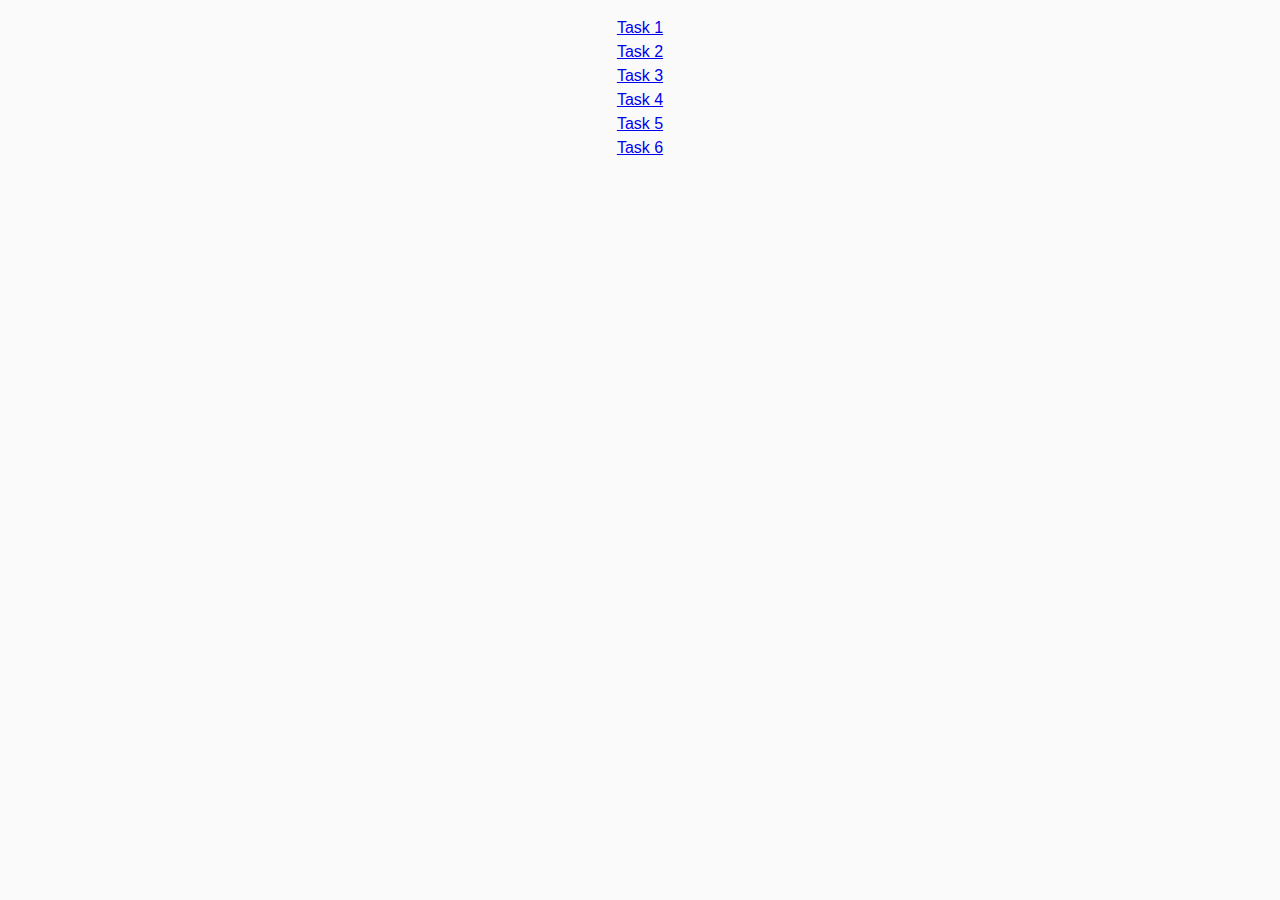
<file: index.html>
<!DOCTYPE html>
<html lang="en">
  <head>
    <meta charset="UTF-8" />
    <meta http-equiv="X-UA-Compatible" content="IE=edge" />
    <meta name="viewport" content="width=device-width, initial-scale=1.0" />
    <title>Homework 7</title>
    <link rel="stylesheet" href="./css/common.css" />
  </head>
  <body>
    <ul>
      <li><a href="./task-1.html">Task 1</a></li>
      <li><a href="./task-2.html">Task 2</a></li>
      <li><a href="./task-3.html">Task 3</a></li>
      <li><a href="./task-4.html">Task 4</a></li>
      <li><a href="./task-5.html">Task 5</a></li>
      <li><a href="./task-6.html">Task 6</a></li>
    </ul>
  </body>
</html>
</file>
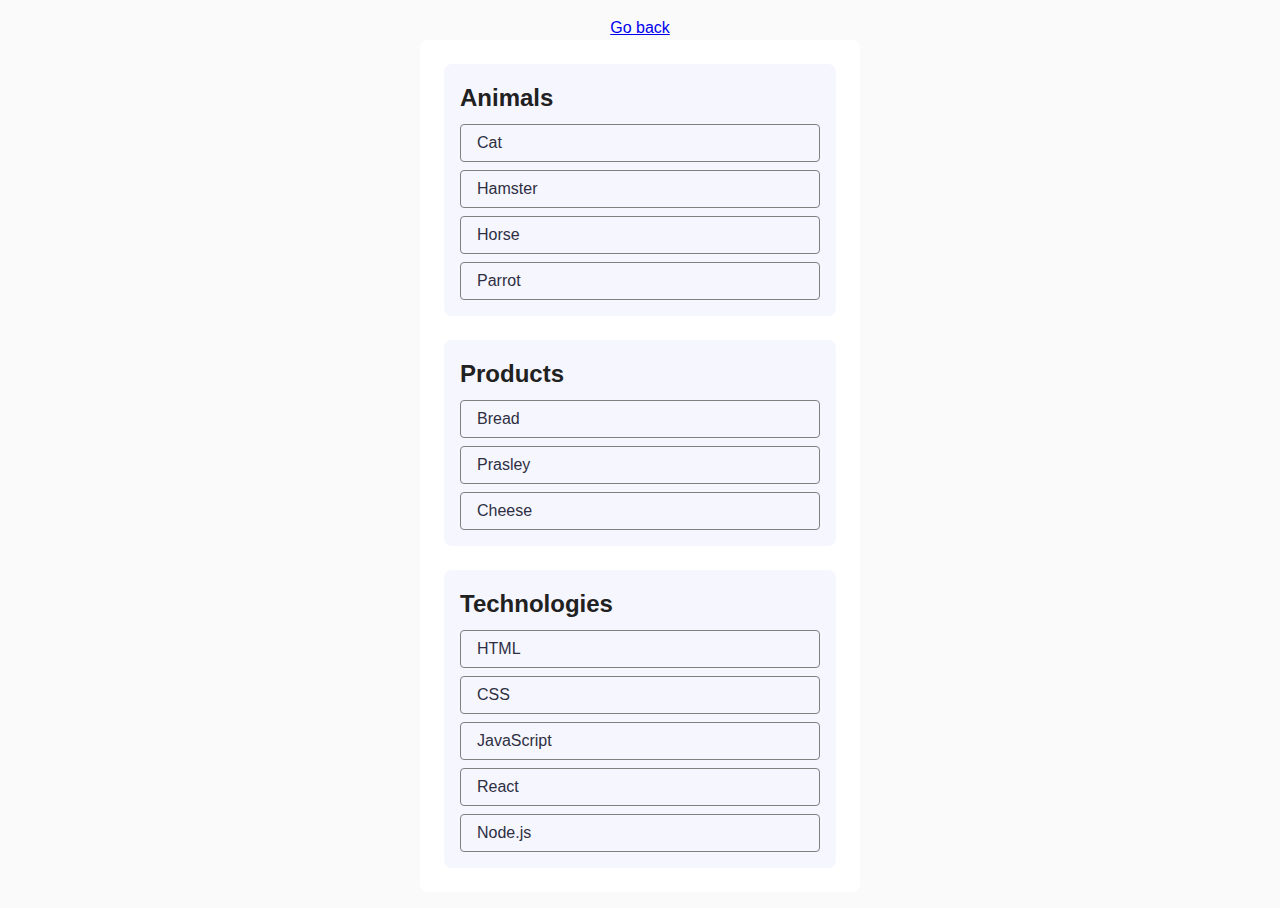
<file: task-1.html>
<!DOCTYPE html>
<html lang="en">
  <head>
    <meta charset="UTF-8" />
    <meta http-equiv="X-UA-Compatible" content="IE=edge" />
    <meta name="viewport" content="width=device-width, initial-scale=1.0" />
    <title>Task 1</title>
    <link rel="stylesheet" href="./css/common.css" />
  </head>
  <body>
    <p><a href="./index.html">Go back</a></p>

    <ul id="categories">
      <li class="item">
        <h2>Animals</h2>

        <ul>
          <li>Cat</li>
          <li>Hamster</li>
          <li>Horse</li>
          <li>Parrot</li>
        </ul>
      </li>
      <li class="item">
        <h2>Products</h2>

        <ul>
          <li>Bread</li>
          <li>Prasley</li>
          <li>Cheese</li>
        </ul>
      </li>
      <li class="item">
        <h2>Technologies</h2>

        <ul>
          <li>HTML</li>
          <li>CSS</li>
          <li>JavaScript</li>
          <li>React</li>
          <li>Node.js</li>
        </ul>
      </li>
    </ul>

    <script src="./js/task-1.js" type="module"></script>
  </body>
</html>
</file>
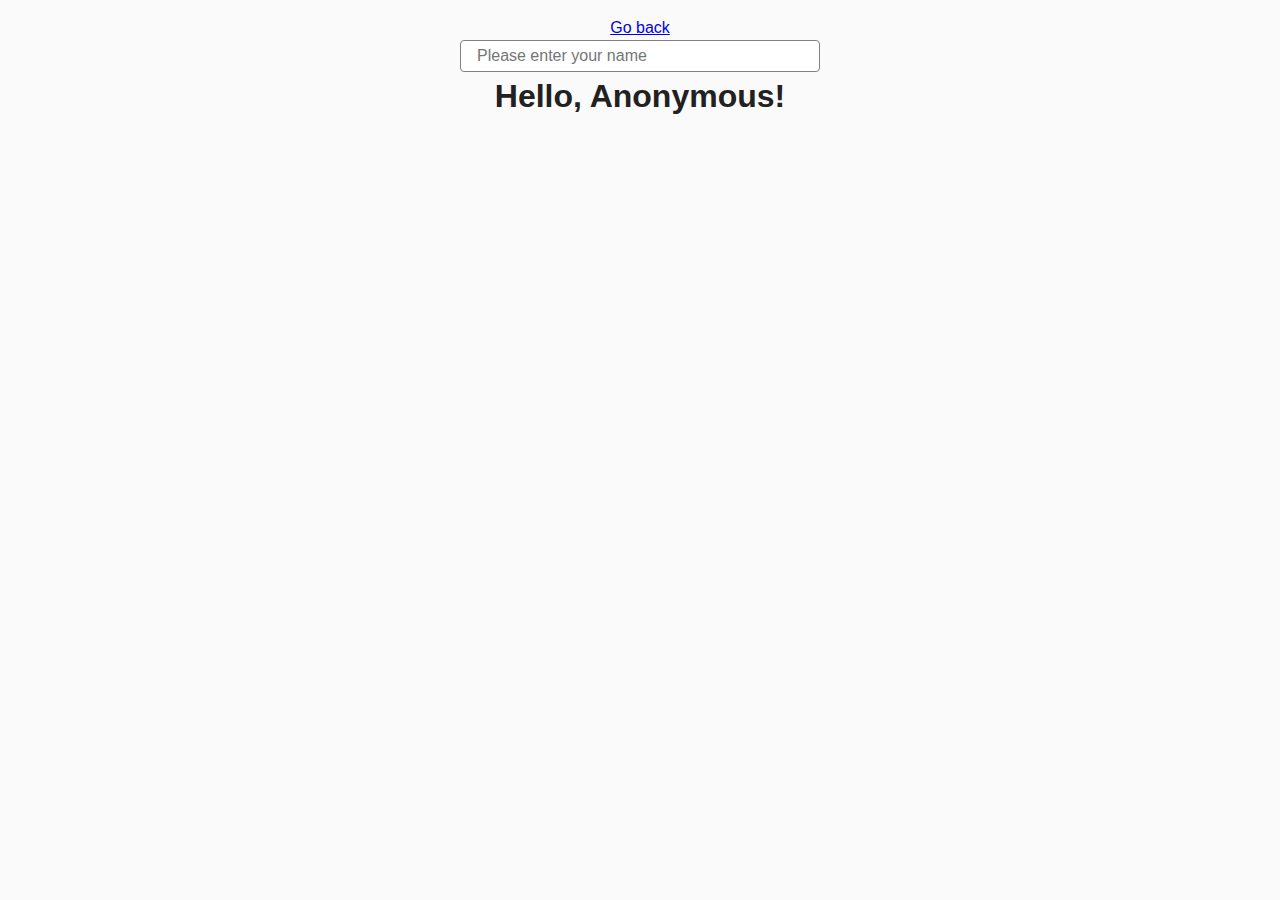
<file: task-3.html>
<!DOCTYPE html>
<html lang="en">
  <head>
    <meta charset="UTF-8" />
    <meta http-equiv="X-UA-Compatible" content="IE=edge" />
    <meta name="viewport" content="width=device-width, initial-scale=1.0" />
    <title>Task 3</title>
    <link rel="stylesheet" href="./css/common.css" />
  </head>
  <body>
    <p><a href="./index.html">Go back</a></p>

    <input type="text" id="name-input" placeholder="Please enter your name" />
    <h1>Hello, <span id="name-output">Anonymous</span>!</h1>

    <script src="./js/task-3.js" type="module"></script>
  </body>
</html>
</file>
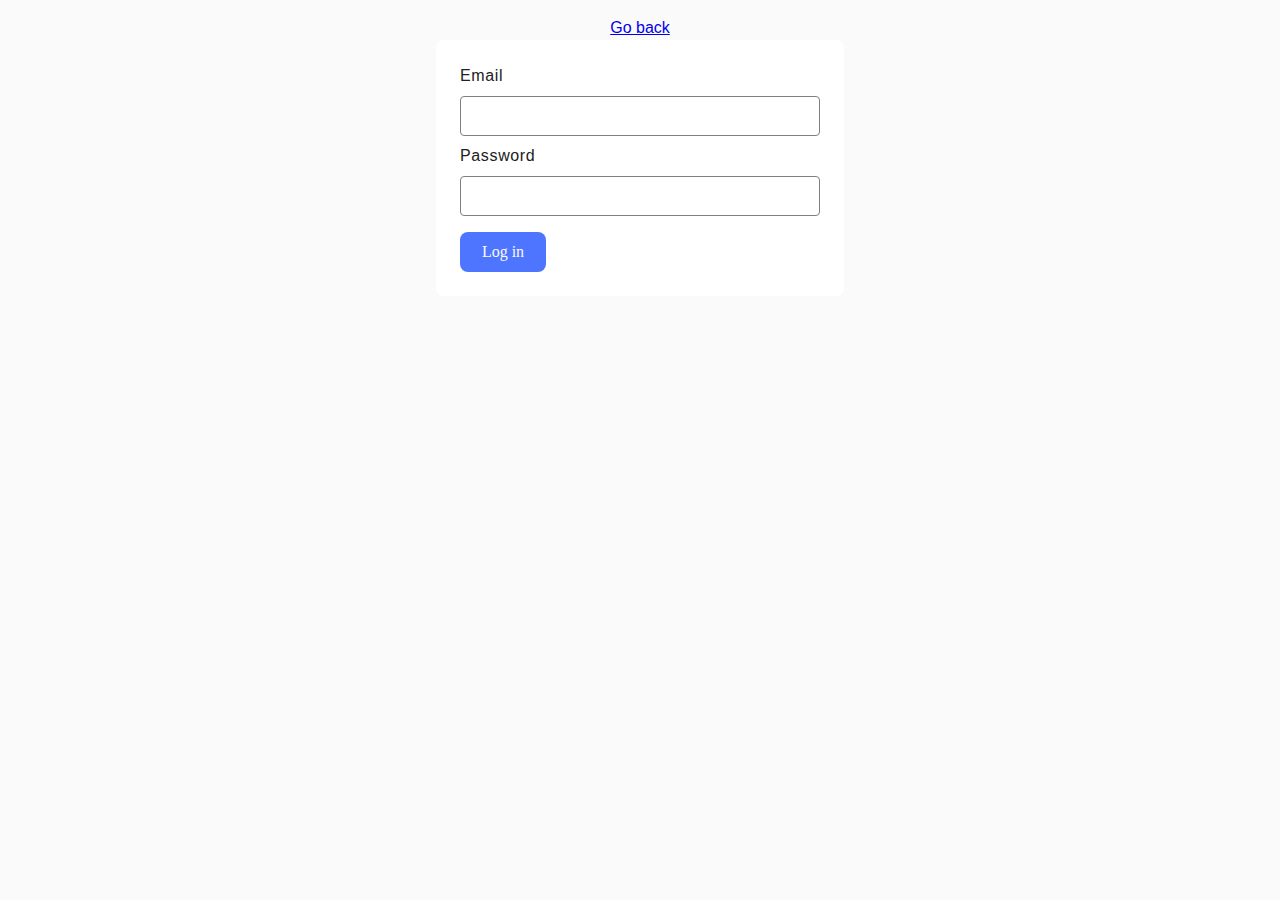
<file: task-4.html>
<!DOCTYPE html>
<html lang="en">
    <head>
        <meta charset="UTF-8" />
        <meta http-equiv="X-UA-Compatible" content="IE=edge" />
        <meta name="viewport" content="width=device-width, initial-scale=1.0" />
        <title>Task 4</title>
        <link rel="stylesheet" href="./css/common.css" />
    </head>
    <body>
        <p><a href="./index.html">Go back</a></p>

        <form class="login-form">
            <label>
                Email
                <input type="email" name="email" />
            </label>
            <label>
                Password
                <input type="password" name="password" />
            </label>
            <button type="submit">Log in</button>
        </form>

        <script src="./js/task-4.js" type="module"></script>
    </body>
</html>
</file>
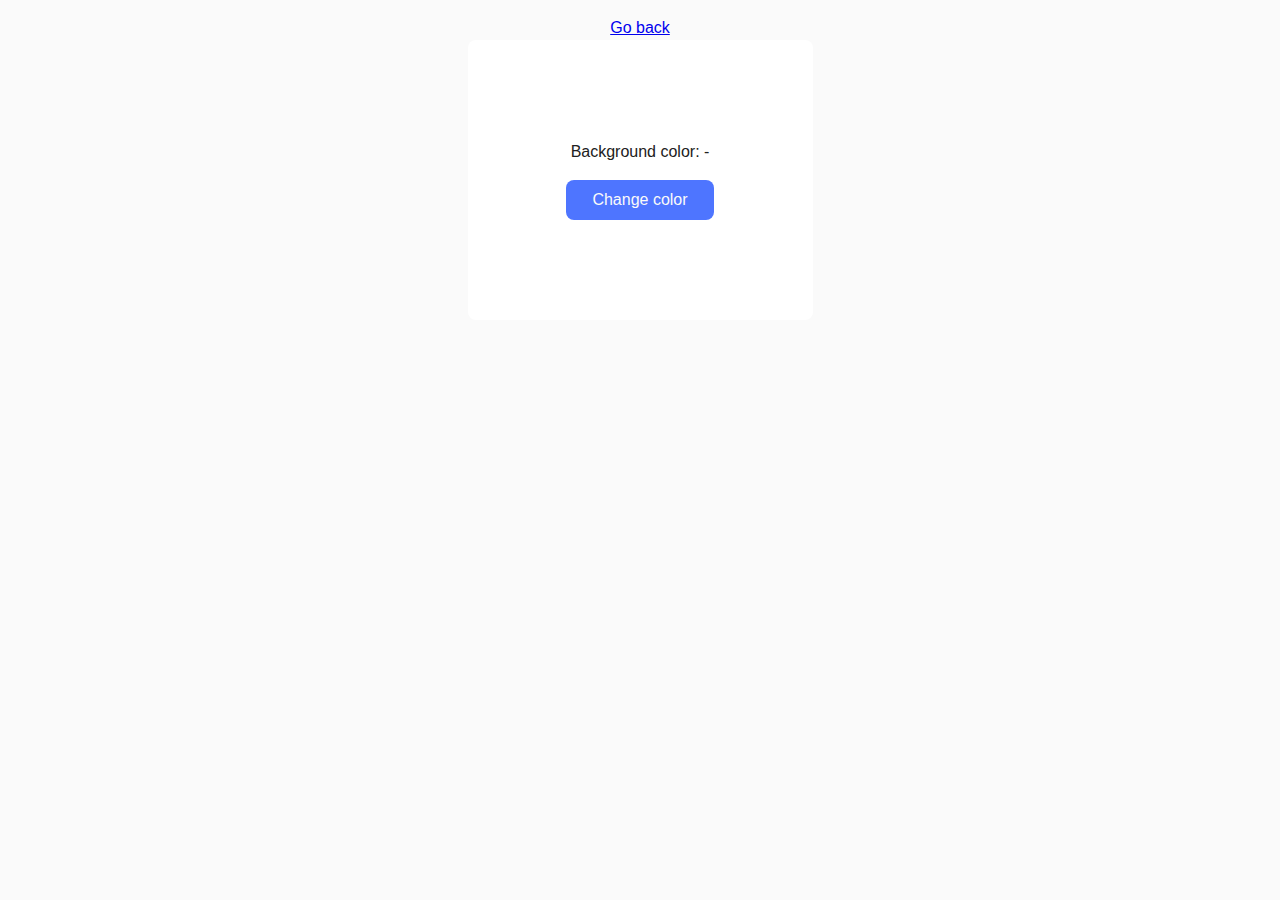
<file: task-5.html>
<!DOCTYPE html>
<html lang="en">
  <head>
    <meta charset="UTF-8" />
    <meta http-equiv="X-UA-Compatible" content="IE=edge" />
    <meta name="viewport" content="width=device-width, initial-scale=1.0" />
    <title>Task 5</title>
    <link rel="stylesheet" href="./css/common.css" />
  </head>
  <body>
    <p><a href="./index.html">Go back</a></p>

    <div class="widget">
      <p>Background color: <span class="color">-</span></p>
      <button type="button" class="change-color">Change color</button>
    </div>

    <script src="./js/task-5.js" type="module"></script>
  </body>
</html>
</file>
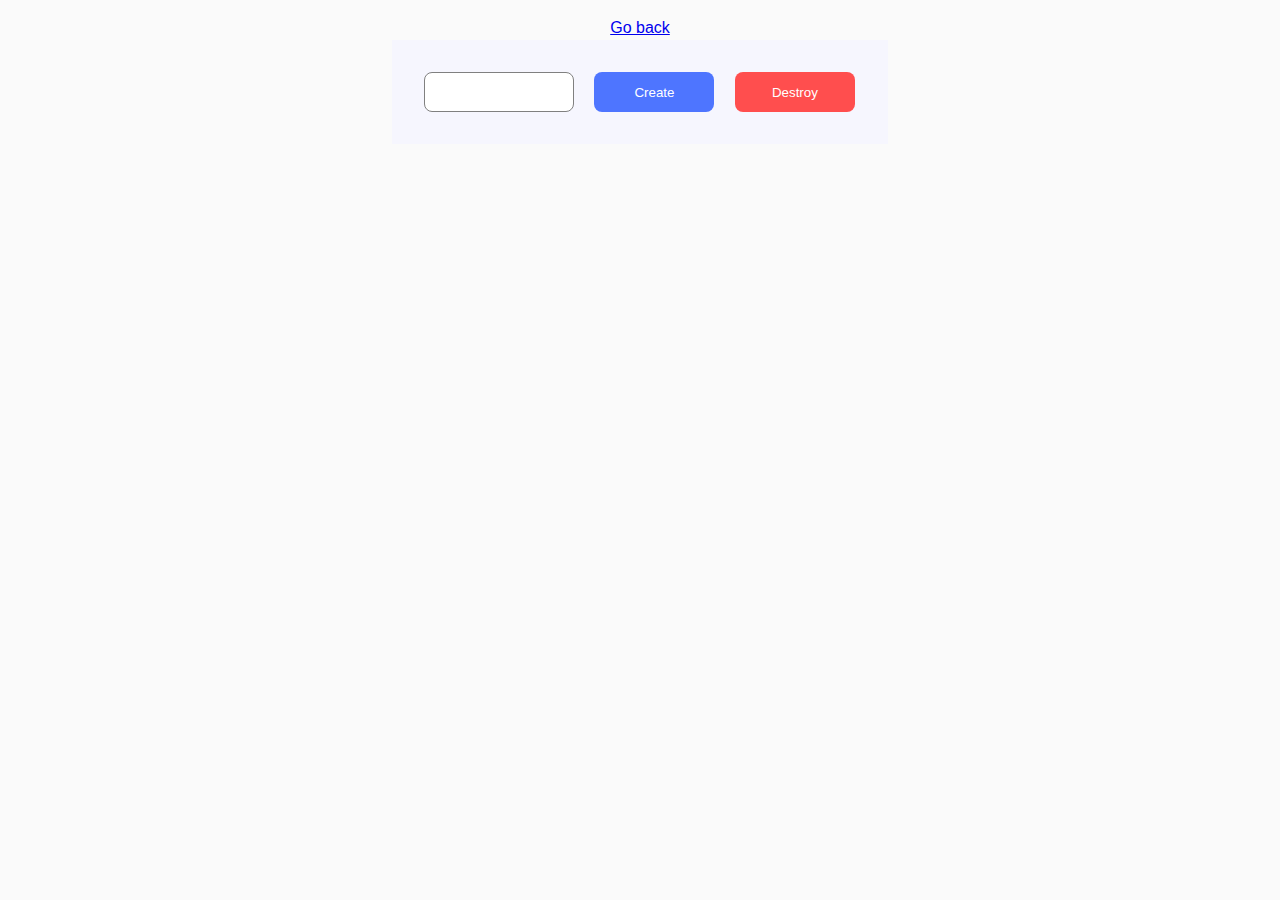
<file: task-6.html>
<!DOCTYPE html>
<html lang="en">
    <head>
        <meta charset="UTF-8" />
        <meta http-equiv="X-UA-Compatible" content="IE=edge" />
        <meta name="viewport" content="width=device-width, initial-scale=1.0" />
        <title>Task 6</title>
        <link rel="stylesheet" href="./css/common.css" />
    </head>
    <body>
        <p><a href="./index.html">Go back</a></p>

        <div id="controls">
            <input type="number" min="1" max="100" step="1" />
            <button type="button" data-create>Create</button>
            <button type="button" data-destroy>Destroy</button>
        </div>

        <div id="boxes"></div>

        <script src="./js/task-6.js" type="module"></script>
    </body>
</html>
</file>
<file: css/common.css>
* {
    box-sizing: border-box;
    padding: 0;
    margin: 0;
}

body {
    margin: 16px;
    font-family: -apple-system, Montserrat, BlinkMacSystemFont, 'Segoe UI',
        Roboto, Oxygen, Ubuntu, Cantarell, 'Open Sans', 'Helvetica Neue',
        sans-serif;
    -webkit-font-smoothing: antialiased;
    -moz-osx-font-smoothing: grayscale;
    background-color: #fafafa;
    color: #212121;
    line-height: 1.5;
    display: flex;
    flex-direction: column;
    align-items: center;
}

p.a {
    display: block;
}

#categories {
    width: 440px;
    background-color: #ffffff;
    padding: 24px;
    border-radius: 8px;
    display: flex;
    flex-direction: column;
    gap: 24px;
}

ul {
    list-style: none;
    padding: 0;
    margin: 0;
}

#categories li.item {
    width: 392px;
    background-color: #f6f6fe;
    border-radius: 8px;
    padding: 16px;
}

#categories li.item li {
    border: solid 1px #808080;
    border-radius: 4px;
    padding: 6px 16px;
    margin-top: 8px;
    color: #2e2f42;
}

.gallery {
    width: 1440px;
    background-color: white;
    padding: 100px 156px;
    display: flex;
    grid-row-gap: 48px;
    grid-column-gap: 24px;
    flex-wrap: wrap;
}

.card-image {
    width: 360px;
    height: 300px;
    display: block;
}

#name-input {
    border: solid 1px #808080;
    border-radius: 4px;
    padding: 6px 16px;
    color: #2e2f42;
    width: 360px;
    font-size: 16px;
}

.login-form {
    width: 408px;
    height: 256px;
    background-color: #ffffff;
    border-radius: 8px;
    display: flex;
    flex-direction: column;
    gap: 8px;
    padding: 24px;
}

.login-form > label {
    display: flex;
    flex-direction: column;
    gap: 8px;
    /* font-family: Montserrat; */
    font-size: 16px;
    font-weight: 400;
    line-height: 24px;
    letter-spacing: 0.04em;
    text-align: left;

    input {
        height: 40px;
        padding-left: 12px;
        border: 1px solid #808080;
        border-radius: 4px;
    }
}

.login-form > button {
    width: 86px;
    height: 40px;
    background-color: #4e75ff;
    color: #fafafa;
    padding: 8px 16px;
    margin-top: 8px;
    border-radius: 8px;
    border: none;
    font-family: Montserrat;
    font-size: 16px;
}

.widget {
    width: 345px;
    height: 280px;
    padding: 100px 88px;
    background-color: #ffffff;
    border-radius: 8px;
    display: flex;
    flex-direction: column;
    align-items: center;
    gap: 16px;

    button {
        width: 148px;
        height: 40px;
        background: #4e75ff;
        color: #fafafa;
        border-radius: 8px;
        border: none;
        font-size: 16px;
    }
}

div#controls {
    width: 496px;
    height: 104px;
    padding: 32px;
    background-color: #f6f6fe;

    button {
        display: inline-block;
        width: 120px;
        height: 40px;
        border: none;
        border-radius: 8px;
        margin-left: 16px;
        color: #ffffff;
    }

    button[data-create] {
        background-color: #4e75ff;
    }

    button[data-destroy] {
        background-color: #ff4e4e;
    }

    input {
        width: 150px;
        height: 40px;
        border: 1px solid #808080;
        border-radius: 8px;
        padding-inline: 12px;
    }
}

div#boxes {
    display: flex;
    flex-wrap: wrap;
    column-gap: 32px;
    row-gap: 16px;
    /* padding: 32px; */
    margin-top: 32px;
    min-width: 496px;
    max-width: 1240px;
    background-color: #f6f6fe;

    .box-1 {
        max-width: 50px;
        max-height: 50px;
        min-width: 50px;
        min-height: 50px;
        background-color: aqua;
    }
}
</file>
